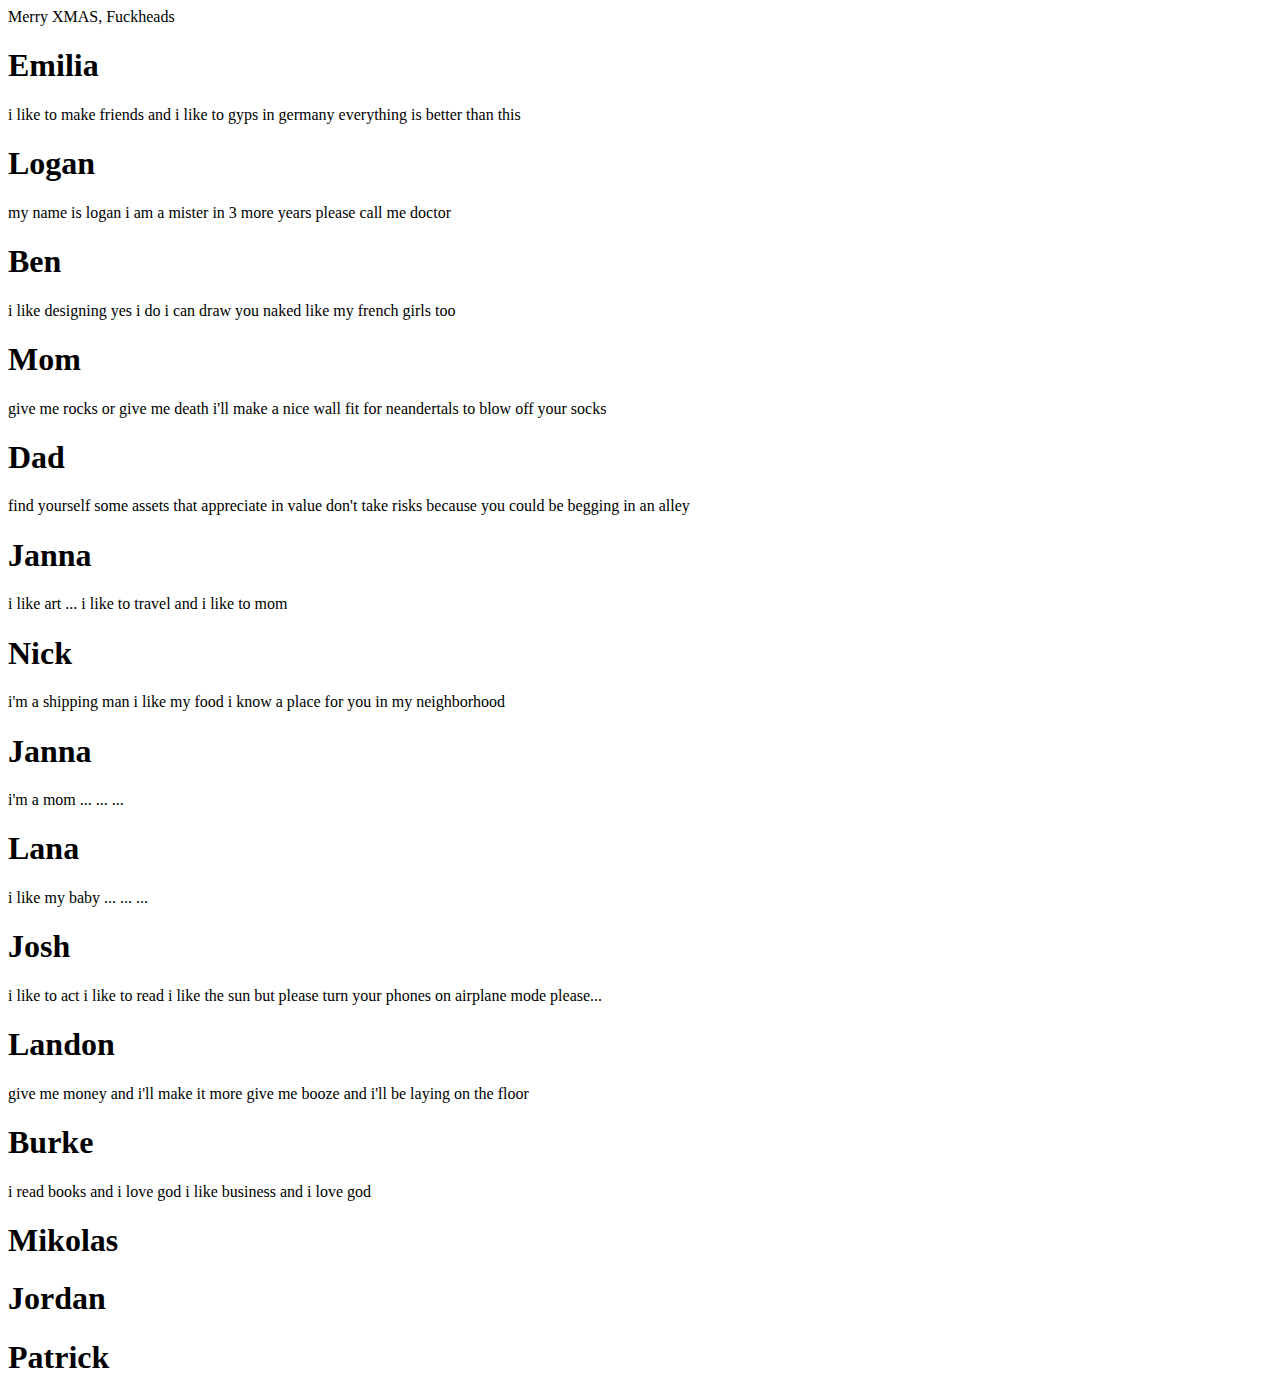
<file: old.html>
<html>

<!--
e.g., lkgwbr.com/xmas/2021/ben

mobile-first
-->

    <head>
        Merry XMAS, Fuckheads
    </head>
    <body>
        <h1>Emilia</h1>
        <p>
            i like to make friends
            and i like to gyps  
            in germany everything
            is better than this
        </p>
        <h1>Logan</h1>
        <p>
            my name is logan
            i am a mister 
            in 3 more years 
            please call me doctor
        </p>
        <h1>Ben</h1>
        <p>
            i like designing
            yes i do
            i can draw you naked
            like my french girls too 
        </p>
        <h1>Mom</h1>
        <p>
            give me rocks
            or give me death
            i'll make a nice wall
            fit for neandertals
            to blow off your socks
        </p>
        <h1>Dad</h1>
        <p>
            find yourself some assets
            that appreciate in value
            don't take risks
            because you could be begging in an alley
        </p>
        <h1>Janna</h1>
        <p>
            i like art
            ...
            i like to travel
            and i like to mom
        </p>
        <h1>Nick</h1>
        <p>
            i'm a shipping man
            i like my food
            i know a place for you
            in my neighborhood
        </p>
        <h1>Janna</h1>
        <p>
            i'm a mom 
            ... 
            ...
            ...
        </p>
        <h1>Lana</h1>
        <p>
            i like my baby
            ... 
            ...
            ...
        </p>
        <h1>Josh</h1>
        <p>
            i like to act
            i like to read
            i like the sun
            but please turn your phones on airplane mode please...
        </p>
        <h1>Landon</h1>
        <p>
            give me money
            and i'll make it more
            give me booze
            and i'll be laying on the floor
        </p>
        <h1>Burke</h1>
        <p>
            i read books
            and i love god
            i like business
            and i love god
        </p>
        <h1>Mikolas</h1>
        <h1>Jordan</h1>
        <h1>Patrick</h1>
    </body>
</html>
</file>
